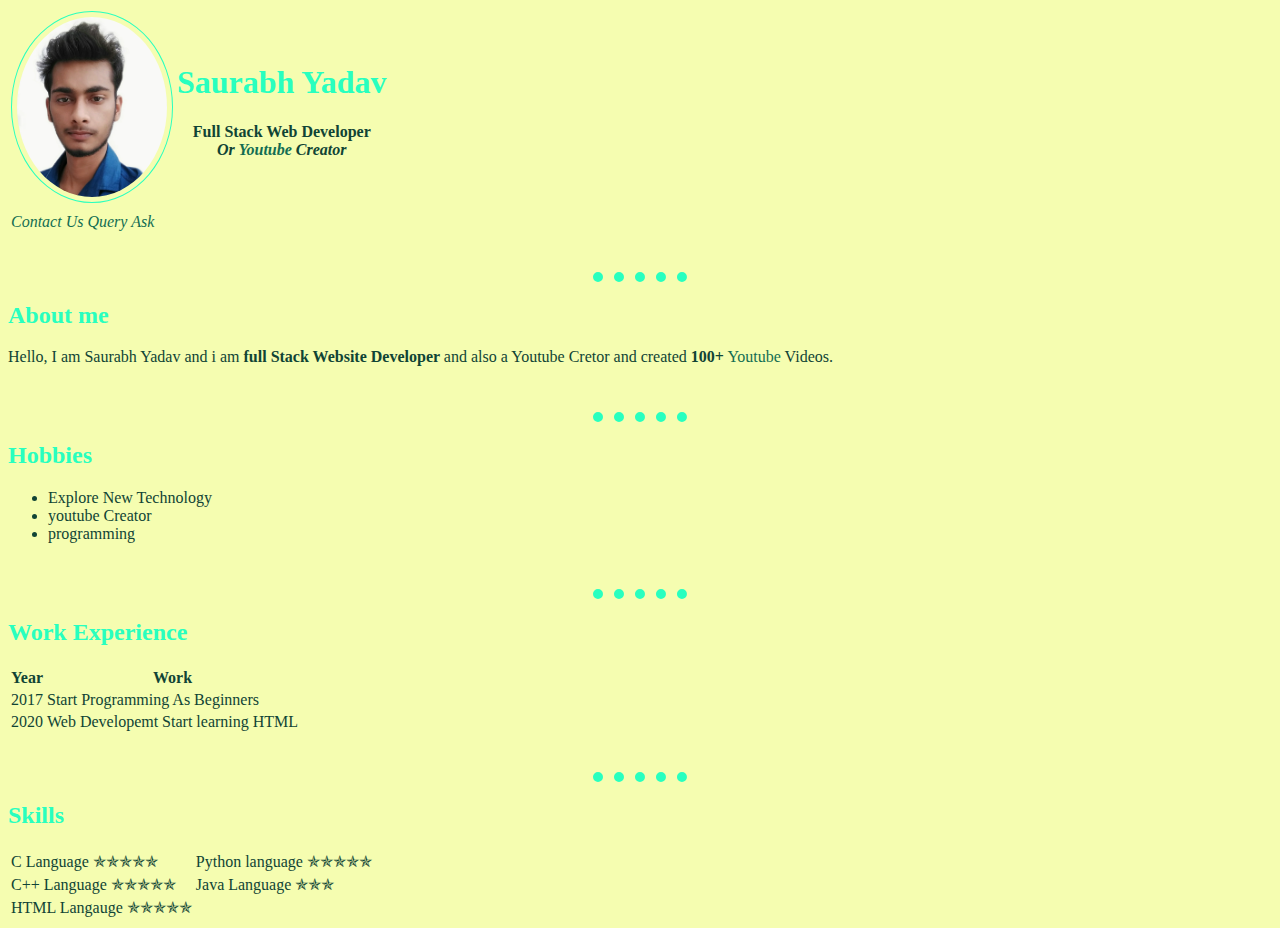
<file: index.html>
<!DOCTYPE html>
<html lang="en">

<head>
    <meta charset="UTF-8">
    <meta http-equiv="X-UA-Compatible" content="IE=edge">
    <meta name="viewport" content="width=device-width, initial-scale=1.0">
    <title>Saurabh Personal Site</title>
    <link rel="stylesheet" href="style.css">
    <link rel="icon" href="android-chrome-512x512.png">
</head>

<body>
    <table>
        <tr>

            <th> <img src="saurabh yadav.jpg" alt="saurabh yadav picture" width="150"></th>

            <th>
                <h1 class="align">Saurabh Yadav</h1>
                <p>
                    <strong>
                        Full Stack Web Developer
                    </strong>
                    <br>
                    <em>
                        Or <a href="https://www.youtube.com/channel/UCn2tPHDpXme_rNmy6tBPUNg">Youtube</a> Creator
                    </em>
                </p>
            </th>
        </tr>

    </table>

    <table>
        <td>
        <a href="new.html" target="_blank"><em>Contact Us </em></a></td>

        <td><a href="qa.html" target="_blank"><em>Query Ask</em></a>
        </td>
    </table>





    <hr>
    <h2>About me</h2>
    <p>
        Hello, I am Saurabh Yadav and i am <strong> full Stack Website Developer </strong>and also a Youtube Cretor and
        created <strong> 100+</strong> <a href="https://www.youtube.com/channel/UCn2tPHDpXme_rNmy6tBPUNg">Youtube</a>
        Videos.

    </p>
    <hr>
    <h2>Hobbies</h2>
    <ul>
        <li>Explore New Technology</li>
        <li>youtube Creator</li>
        <li>programming</li>
    </ul>
    <hr>
    <h2><strong>Work Experience</strong></h2>
    <table>
        <tr>
            <th>Year</th>
            <th>Work</th>
        </tr>
        <tr>
            <td>2017</td>
            <td>Start Programming As Beginners</td>
        </tr>
        <tr>
            <td>2020</td>
            <td>Web Developemt Start learning HTML</td>
        </tr>
    </table>
    <hr>
    <h2><strong>Skills</strong></h2>
    <table>
        <tr>
            <td>C Language ✯✯✯✯✯</td>
            <td>Python language ✯✯✯✯✯</td>

        </tr>
        <tr>
            <td>C++ Language ✯✯✯✯✯</td>
            <td>Java Language ✯✯✯</td>
        </tr>
        <tr>
            <td>HTML Langauge ✯✯✯✯✯</td>
        </tr>
    </table>



</body>

</html>
</file>
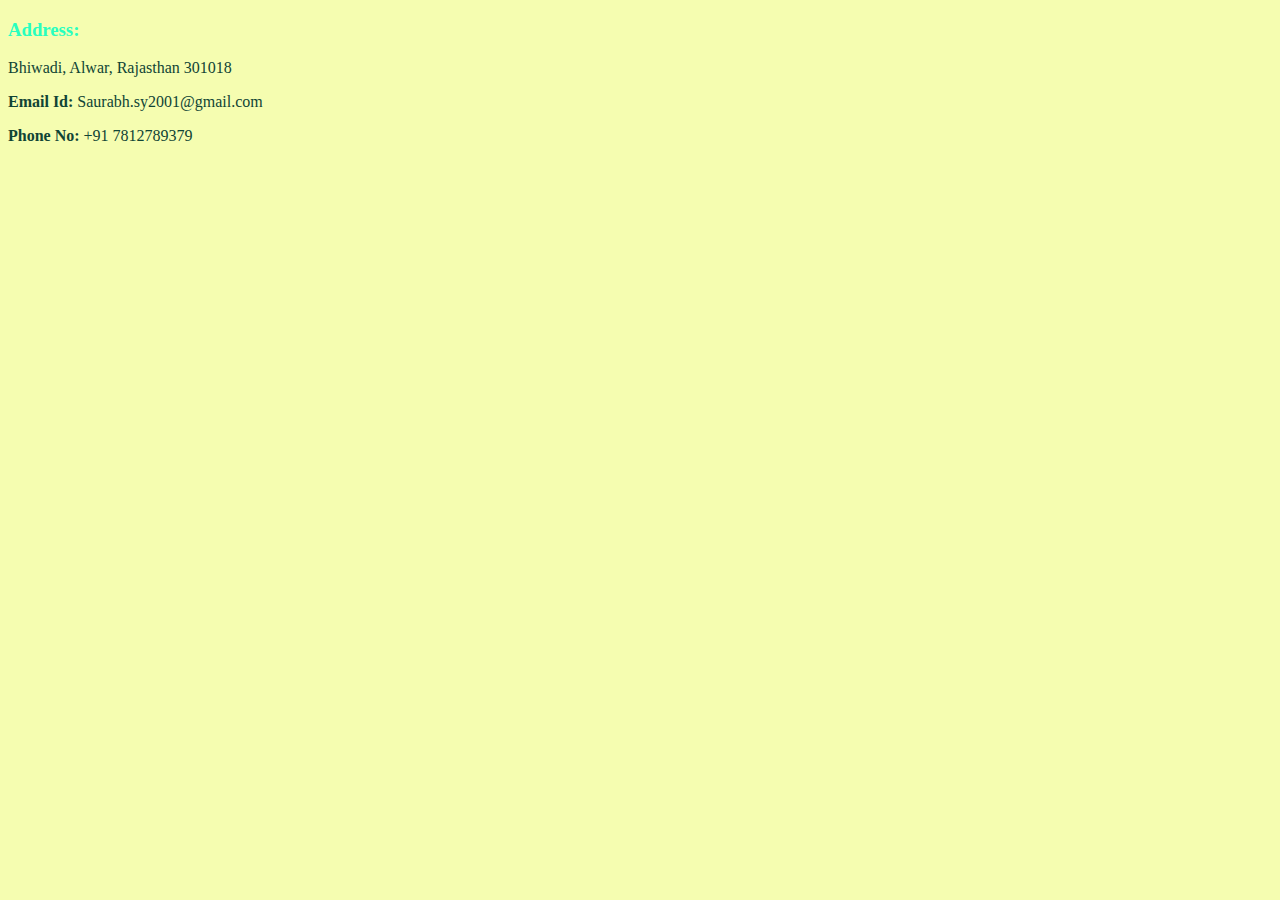
<file: new.html>
<!DOCTYPE html>
<html lang="en">
<head>
    <meta charset="UTF-8">
    <meta http-equiv="X-UA-Compatible" content="IE=edge">
    <meta name="viewport" content="width=device-width, initial-scale=1.0">
    <title>What Are Waiting For Contact Me</title>
    <link rel="stylesheet" href="style.css">
</head>
<body>
    <h3><strong>Address:</strong></h3>
    <p>
        Bhiwadi, Alwar, Rajasthan 
        301018
    </p>
    <p>
        <strong> Email Id:</strong> Saurabh.sy2001@gmail.com
    </p>
    <p>
        <strong> Phone No:</strong> +91 7812789379
    </p>

    
</body>
</html>
</file>
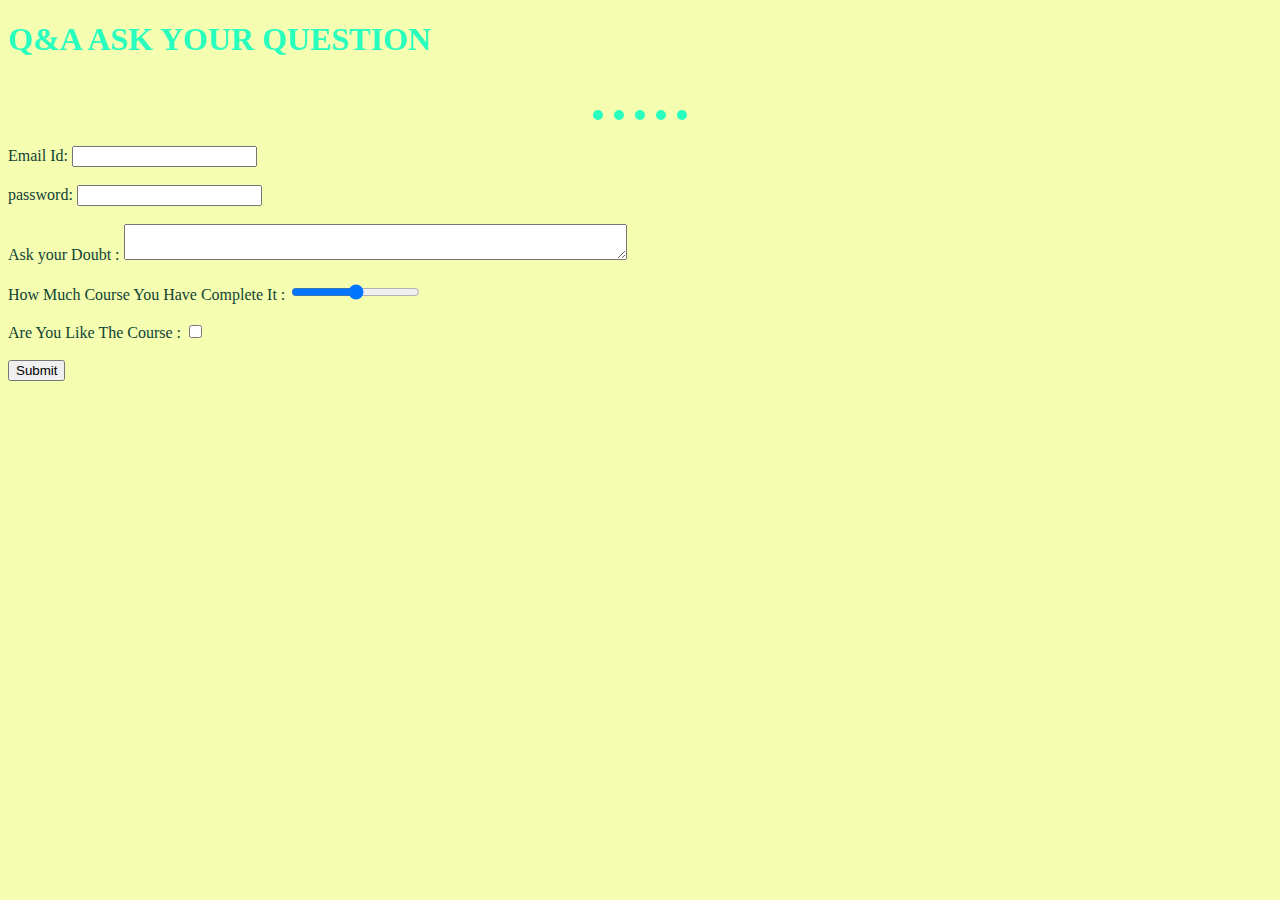
<file: qa.html>
<!DOCTYPE html>
<html lang="en">

<head>
    <meta charset="UTF-8">
    <meta http-equiv="X-UA-Compatible" content="IE=edge">
    <meta name="viewport" content="width=device-width, initial-scale=1.0">
    <title>Ask Any Question</title>
    <link rel="stylesheet" href="style.css">
</head>

<body>
    <form action="server.php" >
        <h1><strong>Q&A ASK YOUR QUESTION</strong></h1>
        <hr>
        <br>
        <label for="Email">Email Id:</label>
        <input required type="email" name="Email" id="Email">
        <br> <br>
        <label for="pass">password:</label>
        <input required type="password" name="" id="pass">
        <br><br>
        <label for="question">Ask your Doubt : </label>
        <textarea required name="" id="Ask your Doubt" cols="60" rows="2"></textarea>
        <br><br>
        <label for="co">How Much Course You Have Complete It : </label>
        <input required type="range" name="" id="co">
        <br><br>
        <label for="ch">Are You Like The Course : </label>
        <input required type="checkbox" name="" id="ch">
        <br><br>
        <input type="submit" value="Submit">

    </form>

</body>

</html>
</file>
<file: style.css>
body {
    background-color: #F5FDB0;
}
hr {

    border-style:none;
    border-bottom-style: dotted;
    border-color: #28FFBF;
    width: 5%;
    border-width: 10px;
    padding: 15px;


}
img {
    border-radius: 50%;
    padding: 5px;
    border:1px solid #28FFBF;
}
h1 , h2,h3 {
    color:#28FFBF;
}
a {
    color: #126d52;
    text-decoration: none;

}
p, table,ul,form {
    color: #104435;
}
</file>
